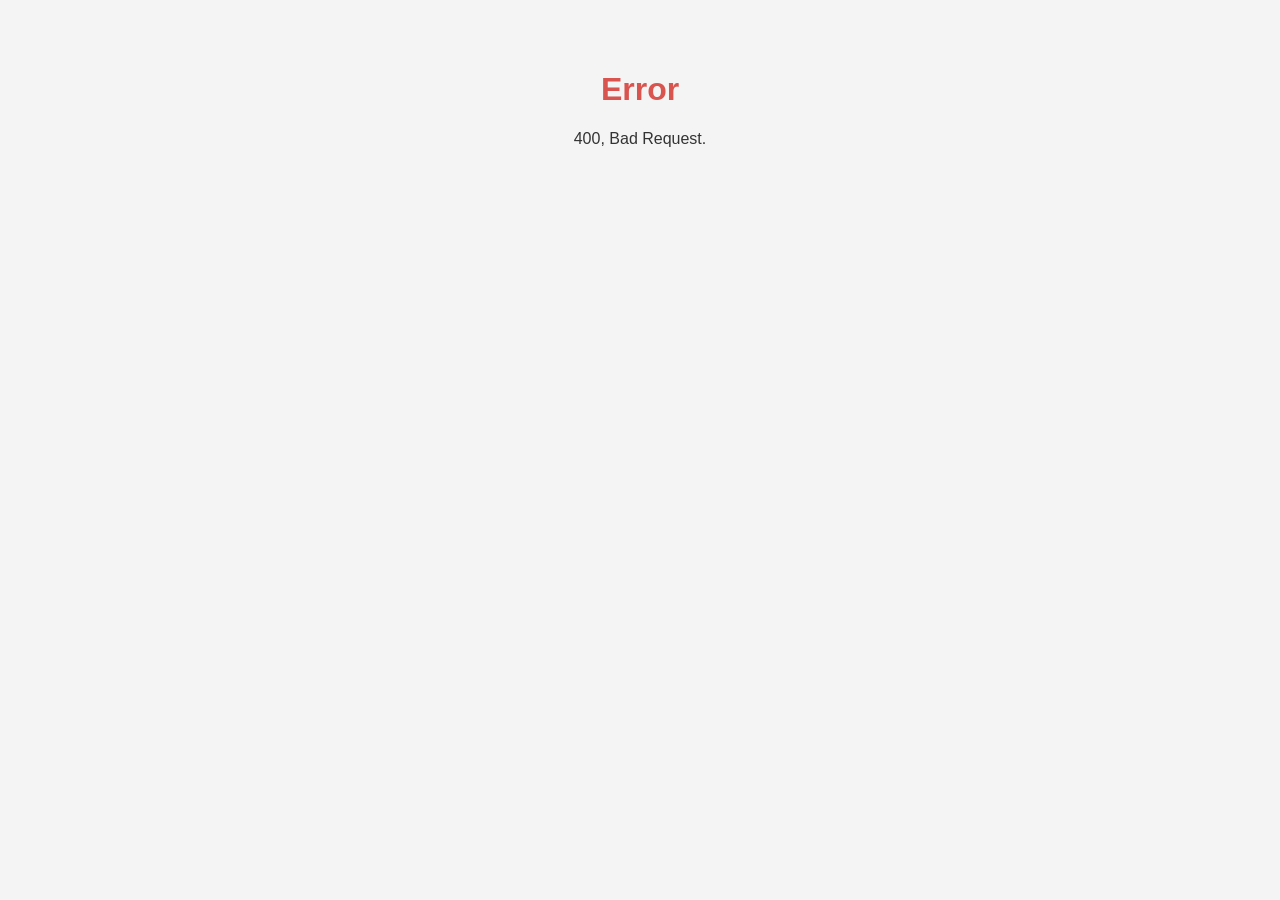
<file: errorPages/err400.html>
<!DOCTYPE html>
<html lang="en">
<head>
    <meta charset="UTF-8">
    <meta name="viewport" content="width=device-width, initial-scale=1.0">
    <title>Error</title>
    <style>
        body {
            font-family: Arial, sans-serif;
            background-color: #f4f4f4;
            color: #333;
            text-align: center;
            padding: 50px;
            margin: 0;
        }

        h1 {
            color: #d9534f;
        }
    </style>
</head>
<body>
    <h1>Error</h1>
    <p>400, Bad Request.</p>
</body>
</html>
</file>
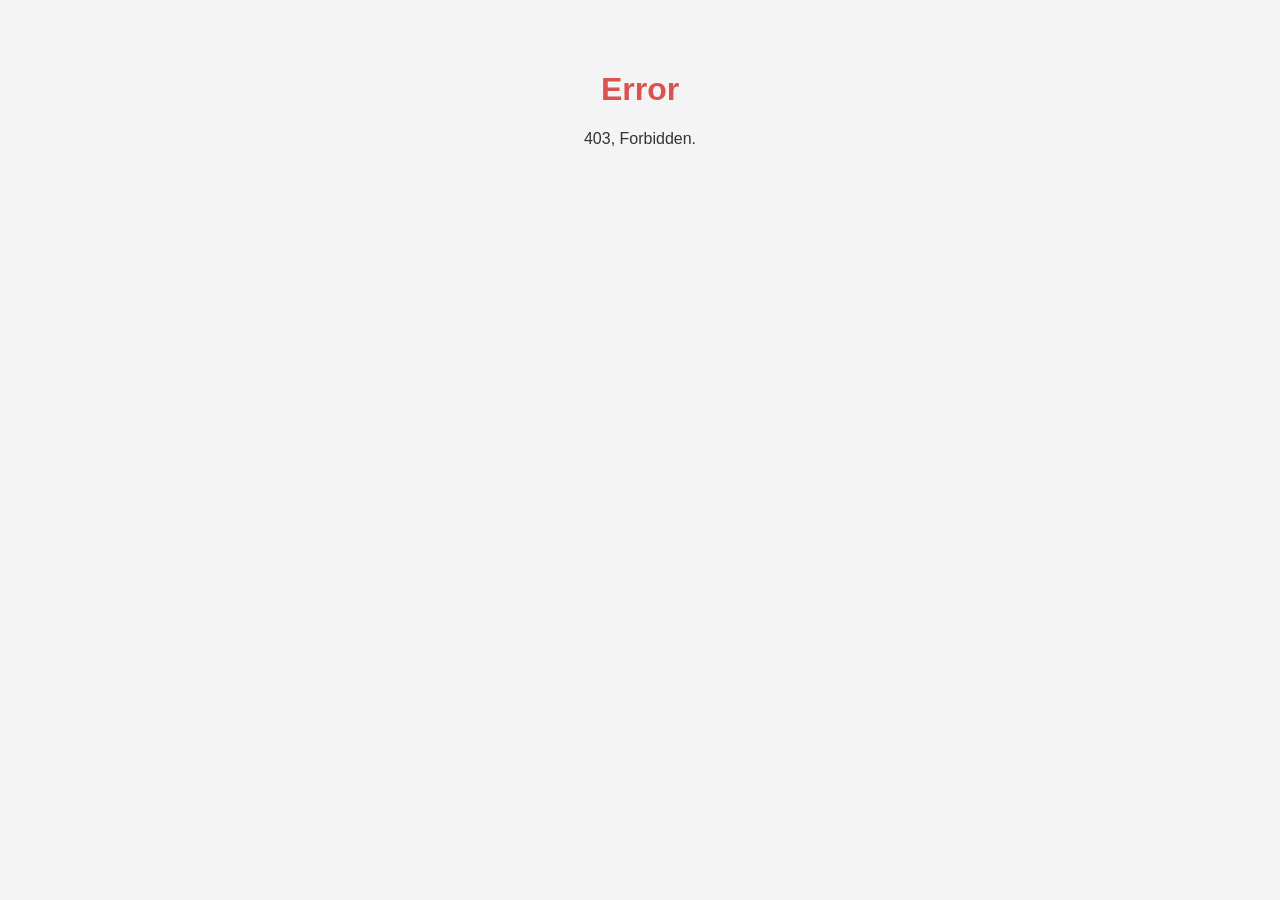
<file: errorPages/err403.html>
<!DOCTYPE html>
<html lang="en">
<head>
    <meta charset="UTF-8">
    <meta name="viewport" content="width=device-width, initial-scale=1.0">
    <title>Error</title>
    <style>
        body {
            font-family: Arial, sans-serif;
            background-color: #f4f4f4;
            color: #333;
            text-align: center;
            padding: 50px;
            margin: 0;
        }

        h1 {
            color: #d9534f;
        }
    </style>
</head>
<body>
    <h1>Error</h1>
    <p>403, Forbidden.</p>
</body>
</html>
</file>
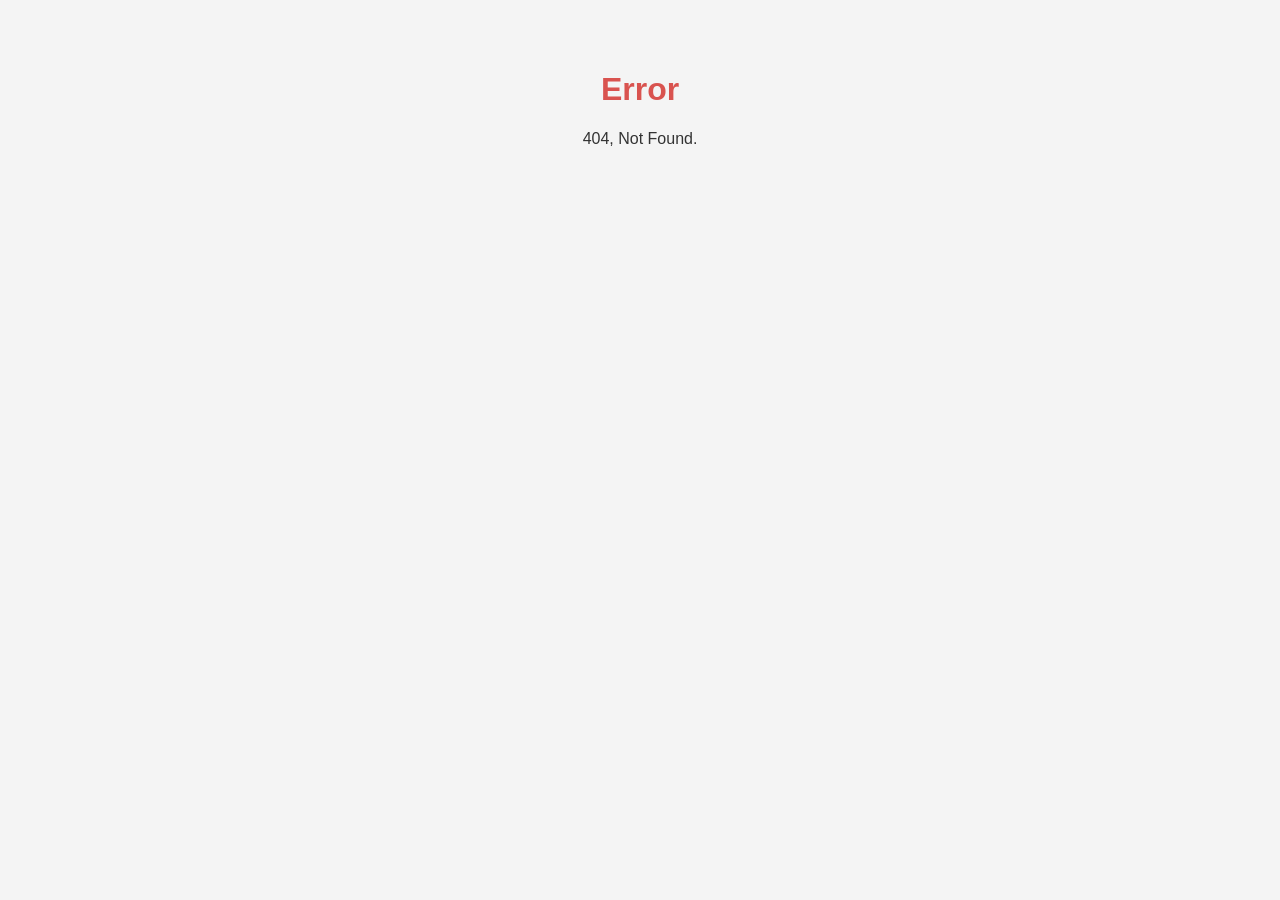
<file: errorPages/err404.html>
<!DOCTYPE html>
<html lang="en">
<head>
    <meta charset="UTF-8">
    <meta name="viewport" content="width=device-width, initial-scale=1.0">
    <title>Error</title>
    <style>
        body {
            font-family: Arial, sans-serif;
            background-color: #f4f4f4;
            color: #333;
            text-align: center;
            padding: 50px;
            margin: 0;
        }

        h1 {
            color: #d9534f;
        }
    </style>
</head>
<body>
    <h1>Error</h1>
    <p>404, Not Found.</p>
</body>
</html>
</file>
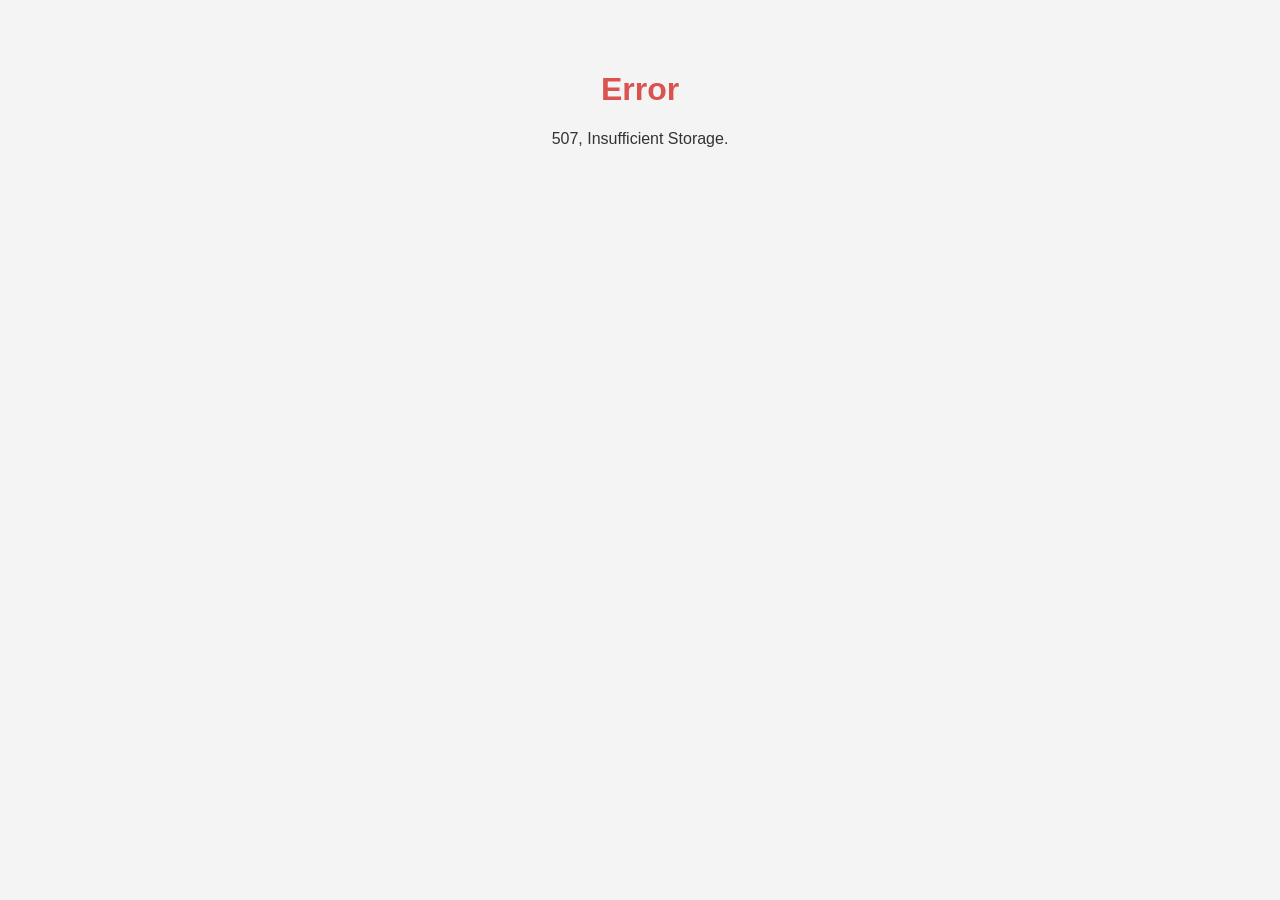
<file: errorPages/err507.html>
<!DOCTYPE html>
<html lang="en">
<head>
    <meta charset="UTF-8">
    <meta name="viewport" content="width=device-width, initial-scale=1.0">
    <title>Error</title>
    <style>
        body {
            font-family: Arial, sans-serif;
            background-color: #f4f4f4;
            color: #333;
            text-align: center;
            padding: 50px;
            margin: 0;
        }

        h1 {
            color: #d9534f;
        }
    </style>
</head>
<body>
    <h1>Error</h1>
    <p>507, Insufficient Storage.</p>
</body>
</html>
</file>
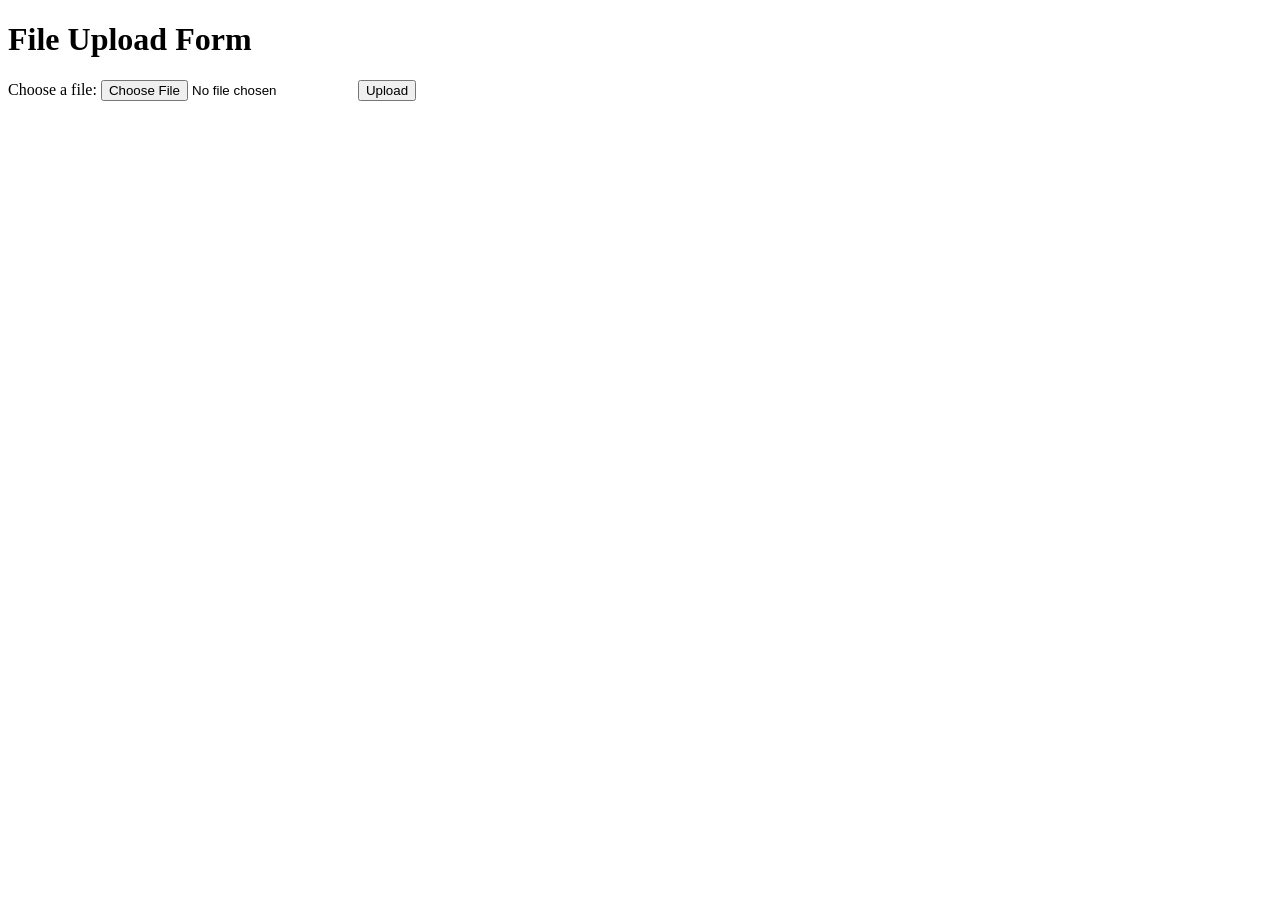
<file: public/upload.html>
<!DOCTYPE html>
<html lang="en">
	<head>
		<meta charset="UTF-8">
		<meta name="viewport" content="width=device-width, initial-scale=1.0">
		<title>File Upload</title>
	</head>
	<body>
		<h1>File Upload Form</h1>

		<form method="post" enctype="multipart/form-data">
			<label for="fileInput">Choose a file:</label>
			<input type="file" id="fileInput" name="uploadedFile"
			<br>
			<input type="submit" value="Upload">
		</form>

	</body>
</html>
</file>
